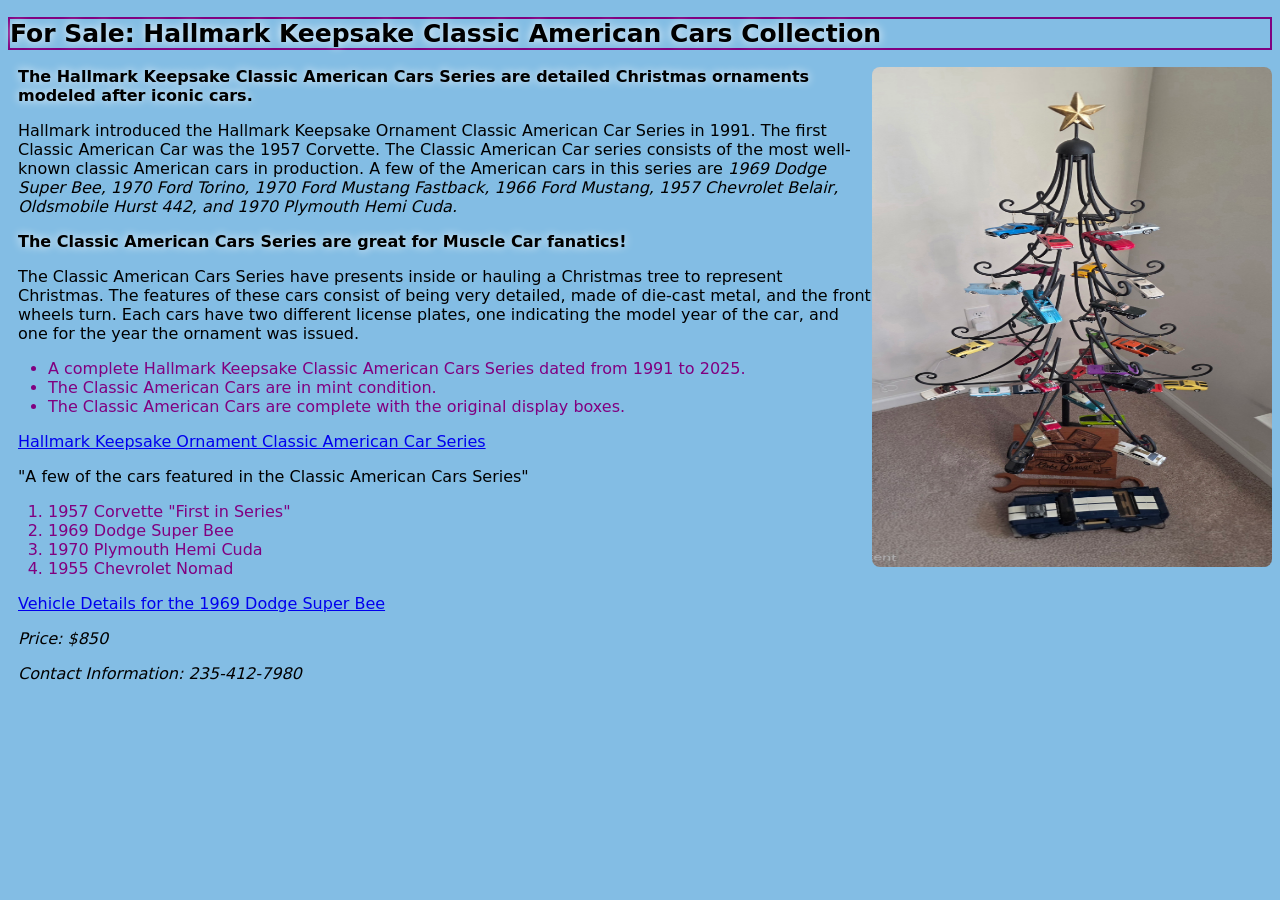
<file: Index.html>
<!DOCTYPE html>
<html lang="en">
  <head>
    <title>For Sale: Hallmark Keepsake Classic American Cars Collection</title>
    <meta charset="UTF-8">
    <link rel="stylesheet" href="style.css">
  </head>
  <body>
    <h1>For Sale: Hallmark Keepsake Classic American Cars Collection</h1>
    <img src="Classic American Car Series.jpg" alt="Hallmark Keepsake Classic American Cars Collection" width="400" height="500">
    <p id="config">The Hallmark Keepsake Classic American Cars Series are detailed Christmas ornaments modeled after iconic cars.</p>
    <p>Hallmark introduced the Hallmark Keepsake Ornament Classic American Car Series in 1991. The first Classic American Car was the 1957 Corvette. The Classic American Car series consists of the most well-known classic American cars in production. A few of the American cars in this series are <i>1969 Dodge Super Bee, 1970 Ford Torino, 1970 Ford Mustang Fastback, 1966 Ford Mustang, 1957 Chevrolet Belair, Oldsmobile Hurst 442, and 1970 Plymouth Hemi Cuda.</i></p>
    <p id="halo"><b>The Classic American Cars Series are great for Muscle Car fanatics!</b></p>
    <p>The Classic American Cars Series have presents inside or hauling a Christmas tree to represent Christmas. The features of these cars consist of being very detailed, made of die-cast metal, and the front wheels turn. Each cars have two different license plates, one indicating the model year of the car, and one for the year the ornament was issued.</p> 
    <ul id="font">
      <li>A complete Hallmark Keepsake Classic American Cars Series dated from 1991 to 2025.</li>
      <li>The Classic American Cars are in mint condition.</li>
      <li>The Classic American Cars are complete with the original display boxes.</li>
    </ul>
    <p><a href="https://www.alreadychristmas.com/blogs/about-series/classic-american-cars-the-complete-hallmark-keepsake-series-guide?gad_source=1&gad_campaignid=23382198918&gbraid=0AAAABB92ZIDkvu4w-oIMNkUGxUNMlDmTk">Hallmark Keepsake Ornament Classic American Car Series</a></p> 
    <p id="special">"A few of the cars featured in the Classic American Cars Series"</p>
    <ol id="font">
      <li>1957 Corvette "First in Series"</li>
      <li>1969 Dodge Super Bee</li>
      <li>1970 Plymouth Hemi Cuda</li>
      <li>1955 Chevrolet Nomad</li>
    </ol>
    <p><a href="C:\Users\zummy\OneDrive\Desktop\Storage from Desktop\Computer College\Penn State World Campus\IST 250 Introduction to Web Design and Development\easy_html\itemdetail1.html">Vehicle Details for the 1969 Dodge Super Bee</a> 
    <p><i>Price: $850</i></p>
    <p><i>Contact Information: 235-412-7980</i></p>
    </body>
</html>
</file>
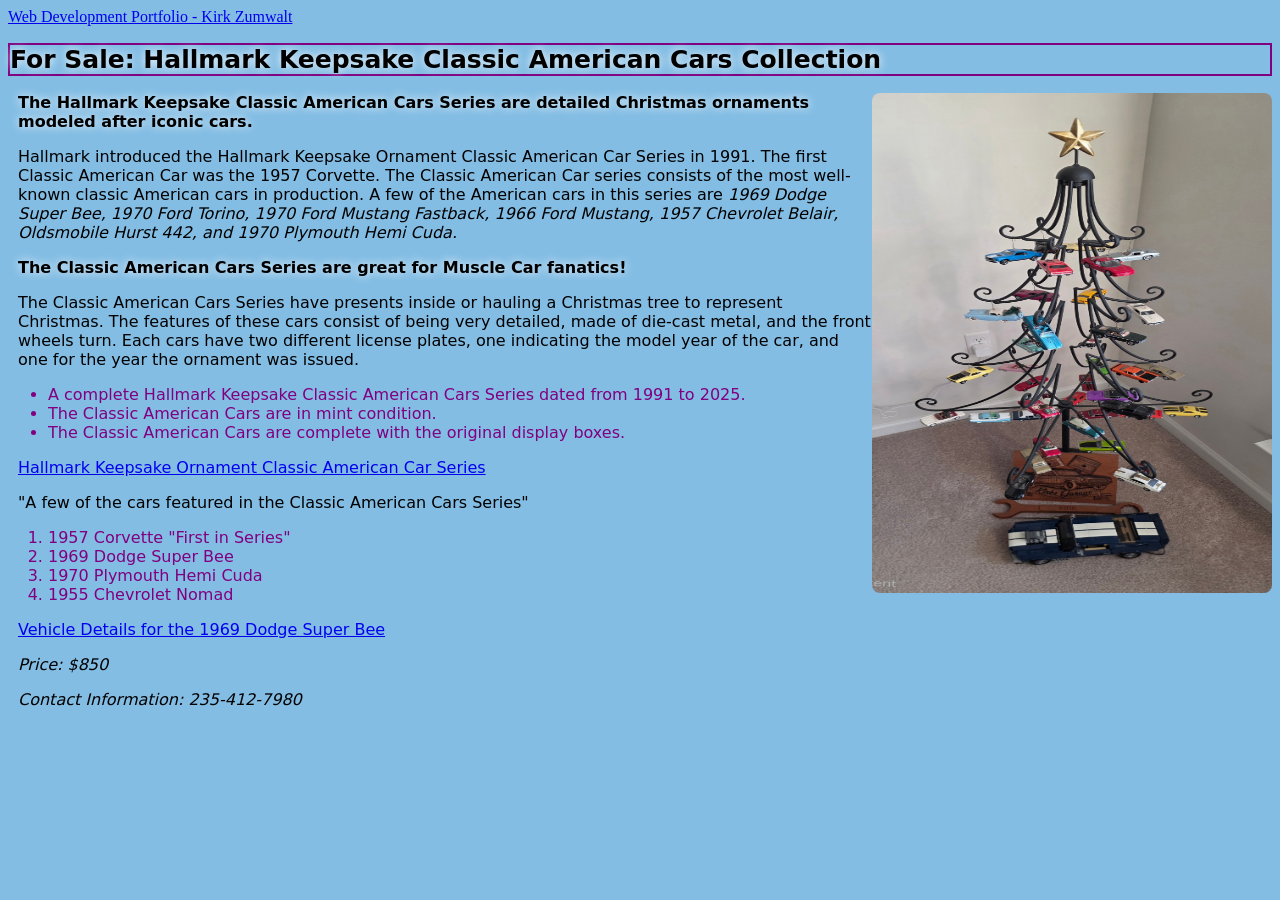
<file: index.html>
<!DOCTYPE html>
<html lang="en">
  <head>
    <title>For Sale: Hallmark Keepsake Classic American Cars Collection</title>
    <meta charset="UTF-8">
    <link rel="stylesheet" href="style.css">
  </head>
  <body>
     <nav>
            <a href=" https://kirkazumwalt.github.io/">Web Development Portfolio - Kirk Zumwalt</a>
     </nav>
    <h1>For Sale: Hallmark Keepsake Classic American Cars Collection</h1>
    <img src="Classic American Car Series.jpg" alt="Hallmark Keepsake Classic American Cars Collection" width="400" height="500">
    <p id="config">The Hallmark Keepsake Classic American Cars Series are detailed Christmas ornaments modeled after iconic cars.</p>
    <p>Hallmark introduced the Hallmark Keepsake Ornament Classic American Car Series in 1991. The first Classic American Car was the 1957 Corvette. The Classic American Car series consists of the most well-known classic American cars in production. A few of the American cars in this series are <i>1969 Dodge Super Bee, 1970 Ford Torino, 1970 Ford Mustang Fastback, 1966 Ford Mustang, 1957 Chevrolet Belair, Oldsmobile Hurst 442, and 1970 Plymouth Hemi Cuda.</i></p>
    <p id="halo"><b>The Classic American Cars Series are great for Muscle Car fanatics!</b></p>
    <p>The Classic American Cars Series have presents inside or hauling a Christmas tree to represent Christmas. The features of these cars consist of being very detailed, made of die-cast metal, and the front wheels turn. Each cars have two different license plates, one indicating the model year of the car, and one for the year the ornament was issued.</p> 
    <ul id="font">
      <li>A complete Hallmark Keepsake Classic American Cars Series dated from 1991 to 2025.</li>
      <li>The Classic American Cars are in mint condition.</li>
      <li>The Classic American Cars are complete with the original display boxes.</li>
    </ul>
    <p><a href="https://www.alreadychristmas.com/blogs/about-series/classic-american-cars-the-complete-hallmark-keepsake-series-guide?gad_source=1&gad_campaignid=23382198918&gbraid=0AAAABB92ZIDkvu4w-oIMNkUGxUNMlDmTk">Hallmark Keepsake Ornament Classic American Car Series</a></p> 
    <p id="special">"A few of the cars featured in the Classic American Cars Series"</p>
    <ol id="font">
      <li>1957 Corvette "First in Series"</li>
      <li>1969 Dodge Super Bee</li>
      <li>1970 Plymouth Hemi Cuda</li>
      <li>1955 Chevrolet Nomad</li>
    </ol>
    <p><a href="C:\Users\zummy\OneDrive\Desktop\Storage from Desktop\Computer College\Penn State World Campus\IST 250 Introduction to Web Design and Development\easy_html\itemdetail1.html">Vehicle Details for the 1969 Dodge Super Bee</a> 
    <p><i>Price: $850</i></p>
    <p><i>Contact Information: 235-412-7980</i></p>
    </body>
</html>
</file>
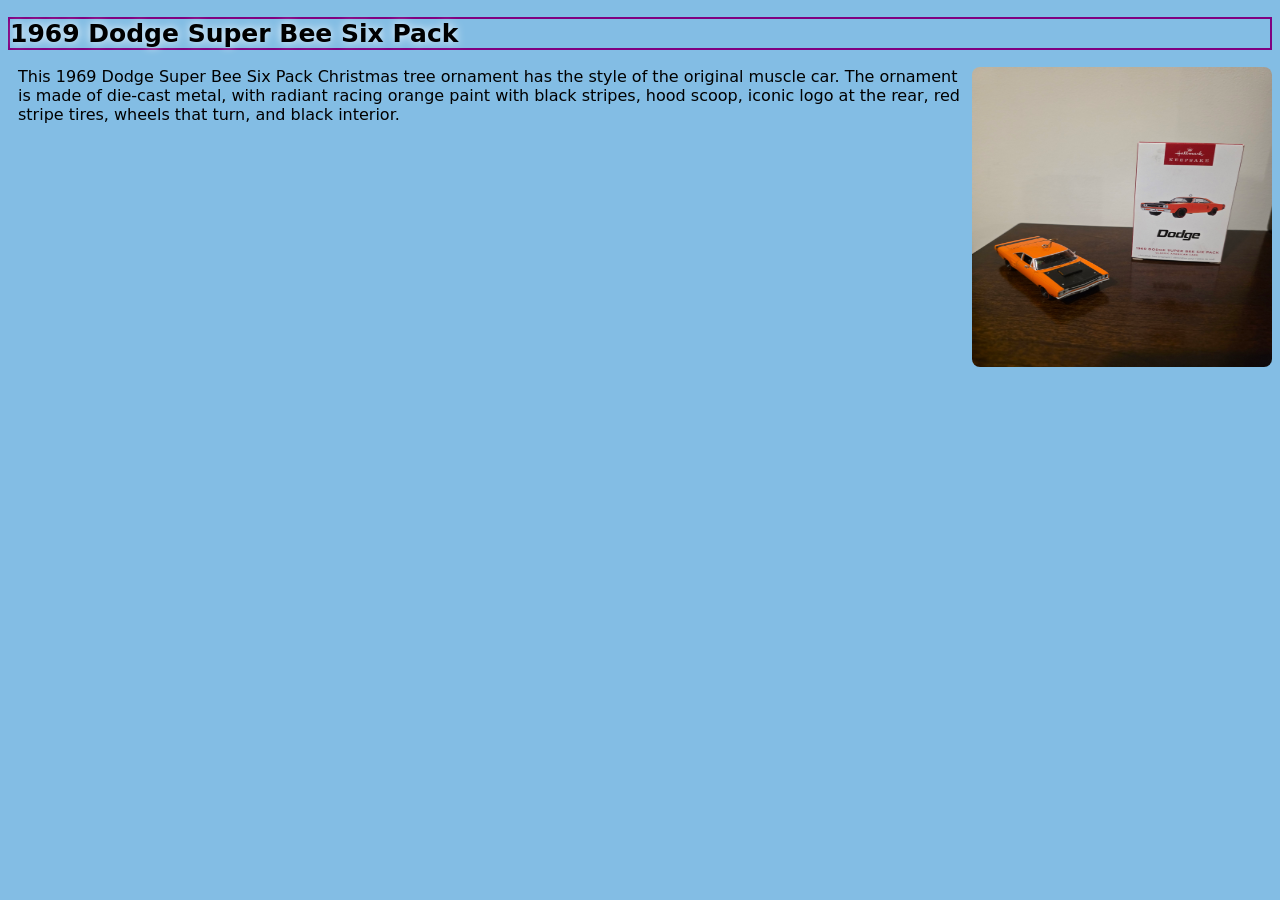
<file: itemdetail1.html>
<!DOCTYPE html>
<html lang="en">
  <head>
    <title>1969 Dodge Super Bee</title>
    <meta charset="UTF-8">
    <link rel="stylesheet" href="style.css">
  </head>
  <body>
    <h1>1969 Dodge Super Bee Six Pack</h1>
    <img src= "1969 Dodge Super Bee.jpg" alt="1969 Dodge Super Bee" width="300" height="300">
     <p>This 1969 Dodge Super Bee Six Pack Christmas tree ornament has the style of the original muscle car. The ornament is made of die-cast metal, with radiant racing orange paint with black stripes, hood scoop, iconic logo at the rear, red stripe tires, wheels that turn, and black interior.</p> 
  </body>
</html>
</file>
<file: style.css>
h1 {
        color:grey;
        font-size: 25px;
    }

 p {
        font-family:system-ui, -apple-system, BlinkMacSystemFont, 'Segoe UI', Roboto, Oxygen, Ubuntu, Cantarell, 'Open Sans', 'Helvetica Neue', sans-serif;
        margin-left: 10px;
    }
body {
        background-color: rgb(131, 189, 228);
     }
body {
  color: purple;
}
#special {
  color: darkpurple;
  font-family:system-ui, -apple-system, BlinkMacSystemFont, 'Segoe UI', Roboto, Oxygen, Ubuntu, Cantarell, 'Open Sans', 'Helvetica Neue', sans-serif
}
#config {
  color: darkpurple;
  font-weight: bold;
  text-shadow: 0 0 10px white;
  font-family:system-ui, -apple-system, BlinkMacSystemFont, 'Segoe UI', Roboto, Oxygen, Ubuntu, Cantarell, 'Open Sans', 'Helvetica Neue', sans-serif
}
h1 {
  border: 2px solid purple;
}
 P { 
     color: purple;
     <p>This 1969 Dodge Super Bee Six Pack Christmas tree ornament has the style of the original muscle car. The ornament is made of die-cast metal, with radiant racing orange paint with black stripes, hood scoop, iconic logo at the rear, red stripe tires, wheels that turn, and black interior. </p>
    }
 h1, p {
  font-family: system-ui, -apple-system, BlinkMacSystemFont, 'Segoe UI', Roboto, Oxygen, Ubuntu, Cantarell, 'Open Sans', 'Helvetica Neue', sans-serif;
  color: black;
}
#font {
  font-family:system-ui, -apple-system, BlinkMacSystemFont, 'Segoe UI', Roboto, Oxygen, Ubuntu, Cantarell, 'Open Sans', 'Helvetica Neue', sans-serif
} 
img {
  float: right;
}
img {
  border-radius: 8px;
}
h1 {
  text-shadow: 0 0 10px white;
}
#halo {
  text-shadow: 0 0 10px white;
}
</file>
